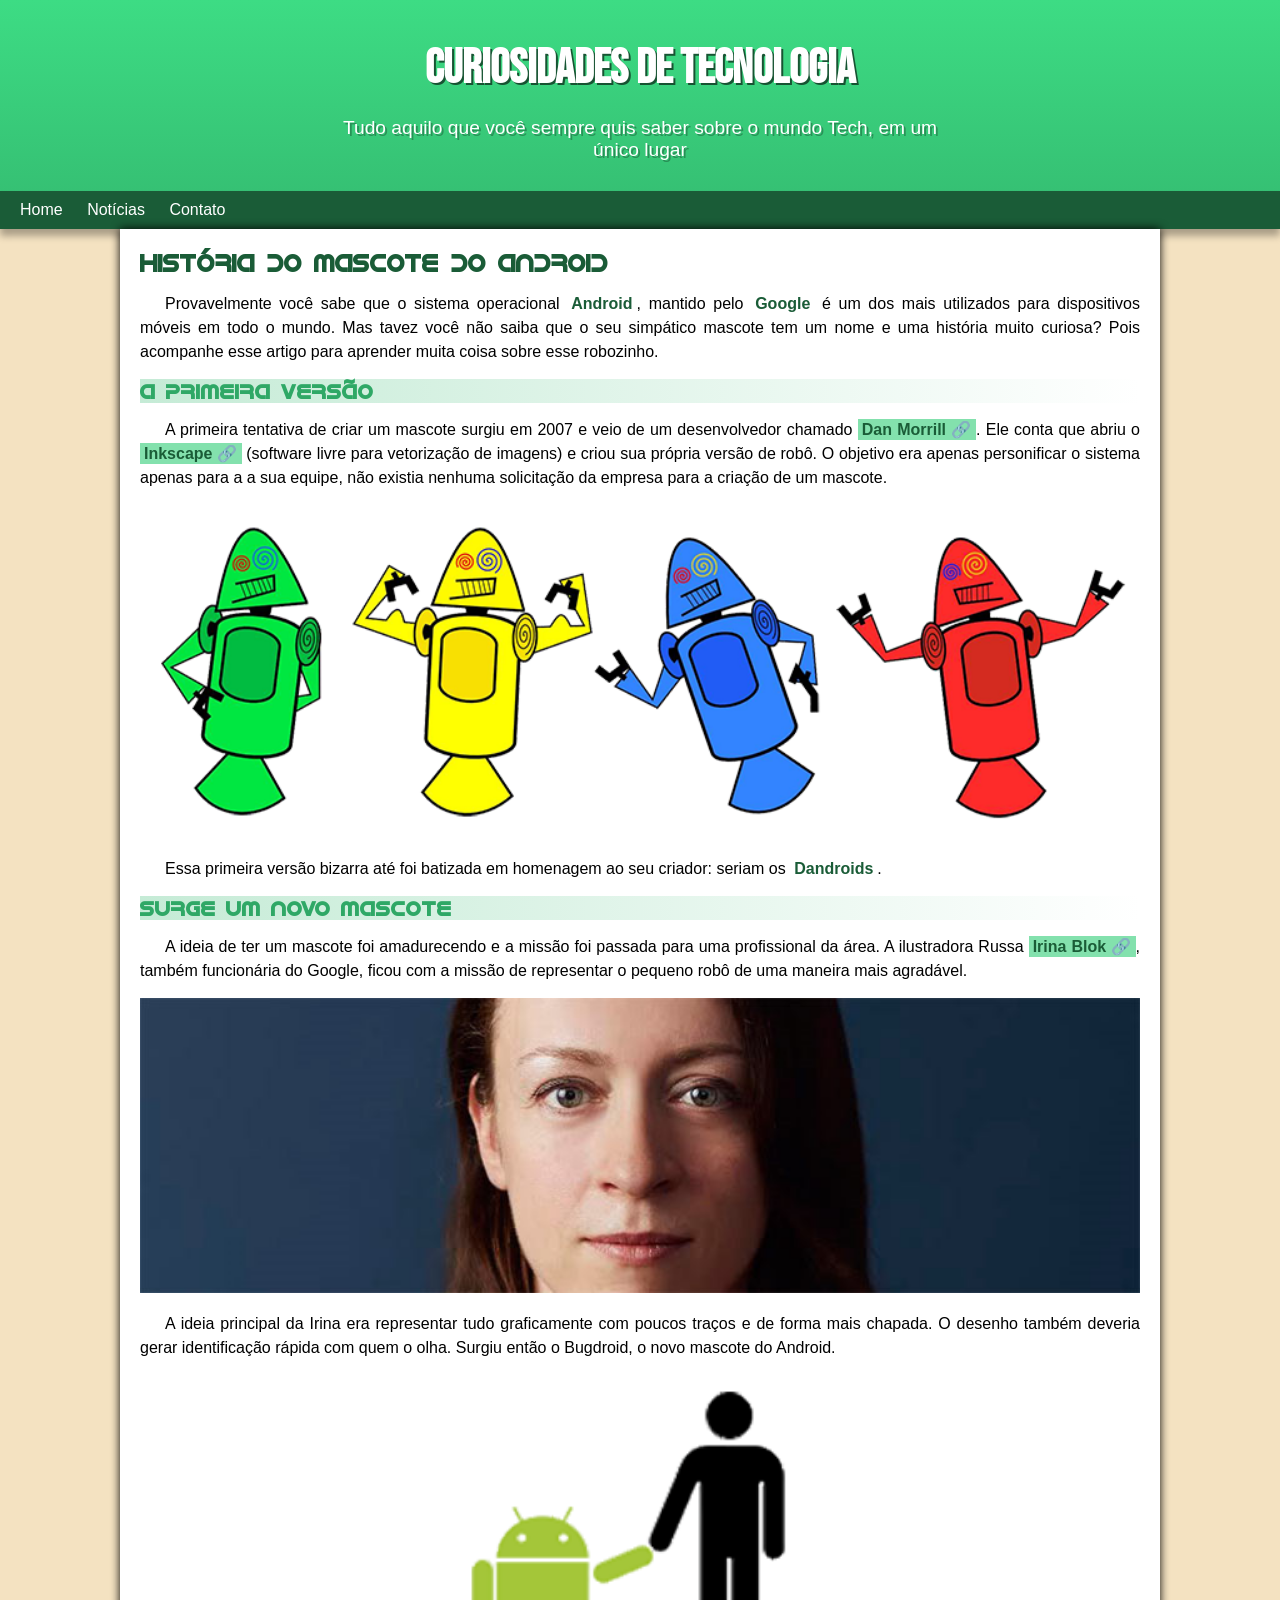
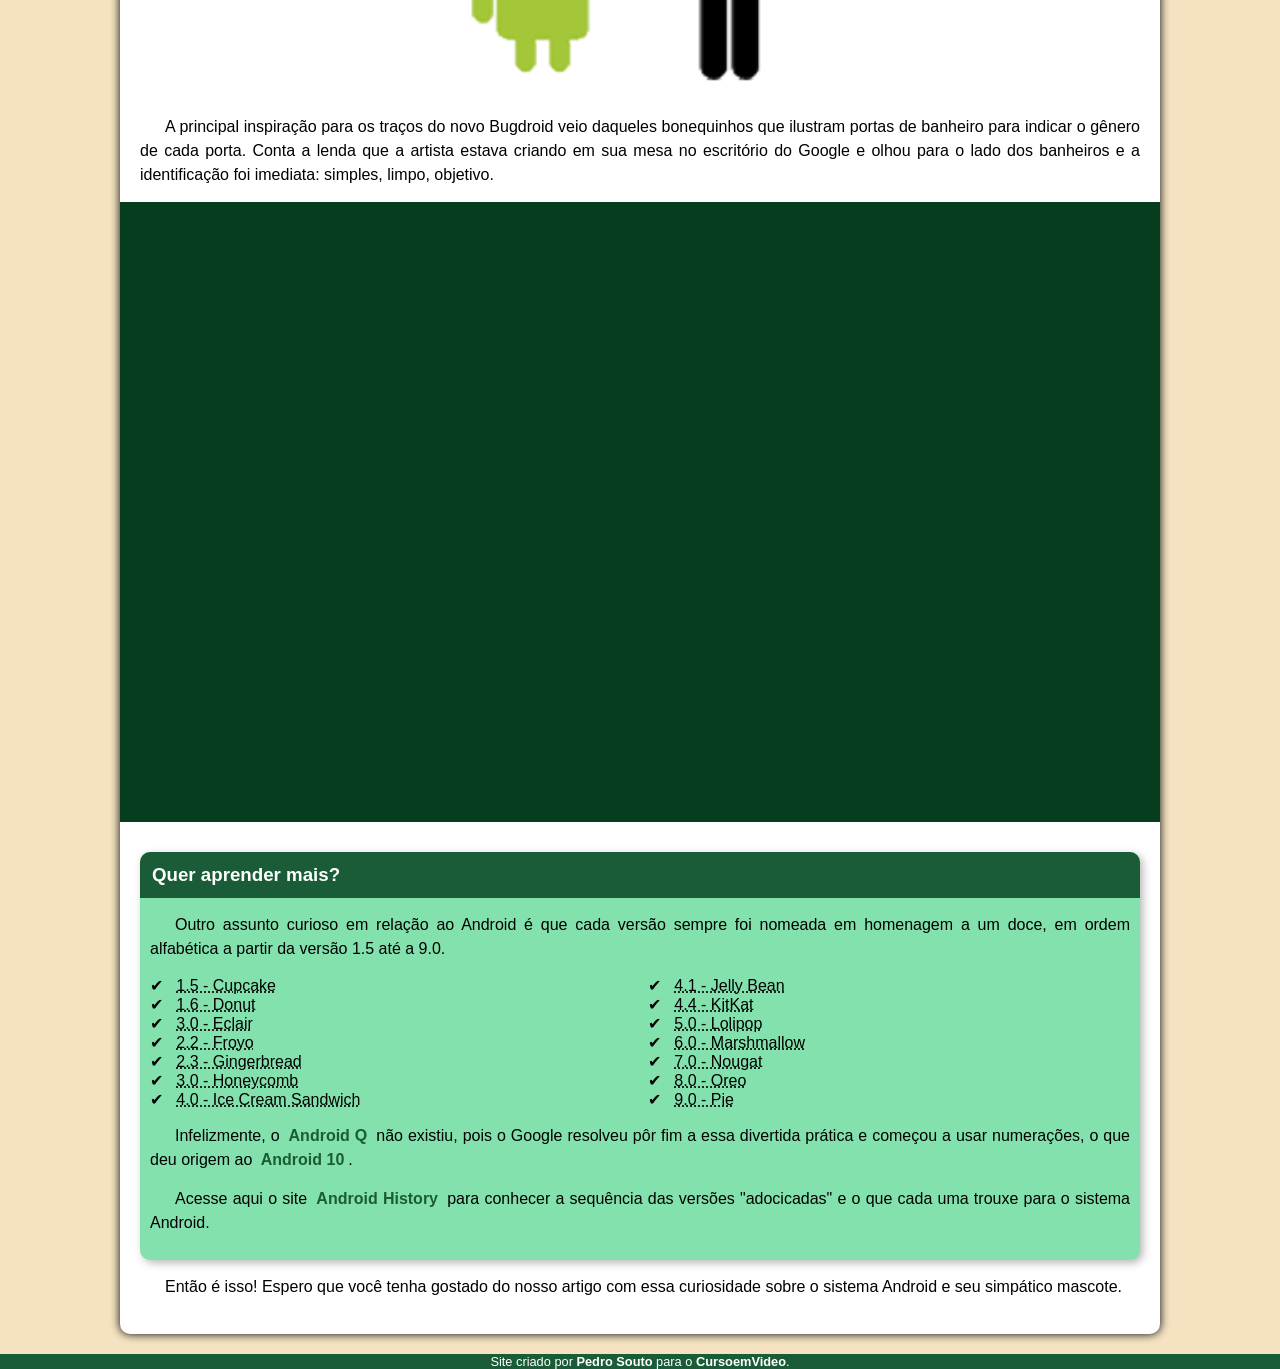
<file: index.html>
<!DOCTYPE html>
<html lang="en">
<head>
    <meta charset="UTF-8">
    <meta name="viewport" content="width=device-width, initial-scale=1.0">
    <title>Como surgiu o mascote do Android</title>
    <link rel="shortcut icon" href="imagens/favicon.ico" type="image/x-icon">
    <link rel="stylesheet" href="android.css">
</head>
<body>
    <header>
        <h1>Curiosidades de Tecnologia</h1>
        <p>Tudo aquilo que você sempre quis saber sobre o mundo Tech, em um único lugar</p> 
    </header>
    <nav>
        <a href="#">Home</a>
        <a href="#">Notícias</a>
        <a href="#">Contato</a>
    </nav>

    <main>
        <article>
            <h1>História do Mascote do Android</h1>
            <p>Provavelmente você sabe que o sistema operacional <strong>Android</strong>, mantido pelo <strong>Google</strong> é um dos mais utilizados para dispositivos móveis em todo o mundo. Mas tavez você não saiba que o seu simpático mascote tem um nome e uma história muito curiosa? Pois acompanhe esse artigo para aprender muita coisa sobre esse robozinho.</p>
            
            <h2>A primeira versão</h2>
            <p>A primeira tentativa de criar um mascote surgiu em 2007 e veio de um desenvolvedor chamado <a href="https://androidcommunity.com/dan-morrill-shows-us-the-android-mascot-that-almost-was-20130103/" target="_blank" class="externo">Dan Morrill</a>. Ele conta que abriu o <a href="https://inkscape.org/pt-br/" target="_blank" class="externo">Inkscape</a> (software livre para vetorização de imagens) e criou sua própria versão de robô. O objetivo era apenas personificar o sistema apenas para a a sua equipe, não existia nenhuma solicitação da empresa para a criação de um mascote.</p>
            <picture>
                <source media="(max-width: 670px )" srcset="imagens/dan-droids-pq.png" type="image/png">
                <img src="imagens/dan-droids.png" alt="imagem flexivel">
            </picture>
            <p>Essa primeira versão bizarra até foi batizada em homenagem ao seu criador: seriam os <strong>Dandroids</strong>.</p>

            <h2>Surge um novo mascote</h2>
            <p>A ideia de ter um mascote foi amadurecendo e a missão foi passada para uma profissional da área. A ilustradora Russa <a href="https://www.irinablok.com/android" target="_blank" class="externo">Irina Blok</a>, também funcionária do Google, ficou com a missão de representar o pequeno robô de uma maneira mais agradável.</p>
            <picture>
                <source media="(max-width: 670px)" srcset="imagens/irina-blok-pq.png" type="image/png">
                <img src="imagens/irina-blok.png" alt="Irina Blok">
            </picture>

            <p>A ideia principal da Irina era representar tudo graficamente com poucos traços e de forma mais chapada. O desenho também deveria gerar identificação rápida com quem o olha. Surgiu então o Bugdroid, o novo mascote do Android.</p>
                
            <img src="imagens/bugdroid.png" class="pequena" alt="Bugdroid">

            <p>A principal inspiração para os traços do novo Bugdroid veio daqueles bonequinhos que ilustram portas de banheiro para indicar o gênero de cada porta. Conta a lenda que a artista estava criando em sua mesa no escritório do Google e olhou para o lado dos banheiros e a identificação foi imediata: simples, limpo, objetivo.</p>
            <div class="video"><iframe width="560" height="315" src="https://www.youtube.com/embed/l2UDgpLz20M?si=DGJ4ePLQRrmKBoTv" title="YouTube video player" frameborder="0" allow="accelerometer; autoplay; clipboard-write; encrypted-media; gyroscope; picture-in-picture; web-share" referrerpolicy="strict-origin-when-cross-origin" allowfullscreen></iframe></div>

            <aside>
                <h3>Quer aprender mais?</h3>
                <p>Outro assunto curioso em relação ao Android é que cada versão sempre foi nomeada em homenagem a um doce, em ordem alfabética a partir da versão 1.5 até a 9.0.</p>
                
                <ul>
                    <li> <abbr title="Bolo de Copo">1.5 - Cupcake</abbr> </li>

                    <li> <abbr title="Rosquinha">1.6 - Donut</abbr> </li>

                    <li> <abbr title="Bomba">3.0 - Eclair</abbr> </li>

                    <li> <abbr title="Iogurte Congelado">2.2 - Froyo</abbr> </li>

                    <li> <abbr title="Biscoito de Gengibre">2.3 - Gingerbread</abbr> </li>
                    
                    <li> <abbr title="Favo de mel">3.0 - Honeycomb</abbr> </li>

                    <li> <abbr title="Sanduiche de Sorvete">4.0 - Ice Cream Sandwich</abbr> </li>

                    <li> <abbr title="Jujuba">4.1 - Jelly Bean</abbr> </li>

                    <li> <abbr title="Kitkat">4.4 - KitKat</abbr> </li>

                    <li> <abbr title="Pirulito">5.0 - Lolipop</abbr> </li>

                    <li> <abbr title="Marshmallow">6.0 - Marshmallow</abbr> </li>
                    
                    <li> <abbr title="Torrone">7.0 - Nougat</abbr> </li>

                    <li> <abbr title="Oreo">8.0 - Oreo</abbr> </li>

                    <li> <abbr title="Torta">9.0 - Pie</abbr> </li>
                </ul>
                <p>Infelizmente, o <strong>Android Q</strong> não existiu, pois o Google resolveu pôr fim a essa divertida prática e começou a usar numerações, o que deu origem ao <strong>Android 10</strong>.</p>
                <p>Acesse aqui o site <a href="https://www.android.com/intl/en_uk/history/" target="_blank">Android History</a> para conhecer a sequência das versões "adocicadas" e o que cada uma trouxe para o sistema Android.</p>
            </aside>
            <p>Então é isso! Espero que você tenha gostado do nosso artigo com essa curiosidade sobre o sistema Android e seu simpático mascote.</p>
        </article>
    </main>
    <footer>
        <p>Site criado por <a href="">Pedro Souto</a> para o <a href="">CursoemVideo</a>.</p>
    </footer>

</body>
</html>
</file>
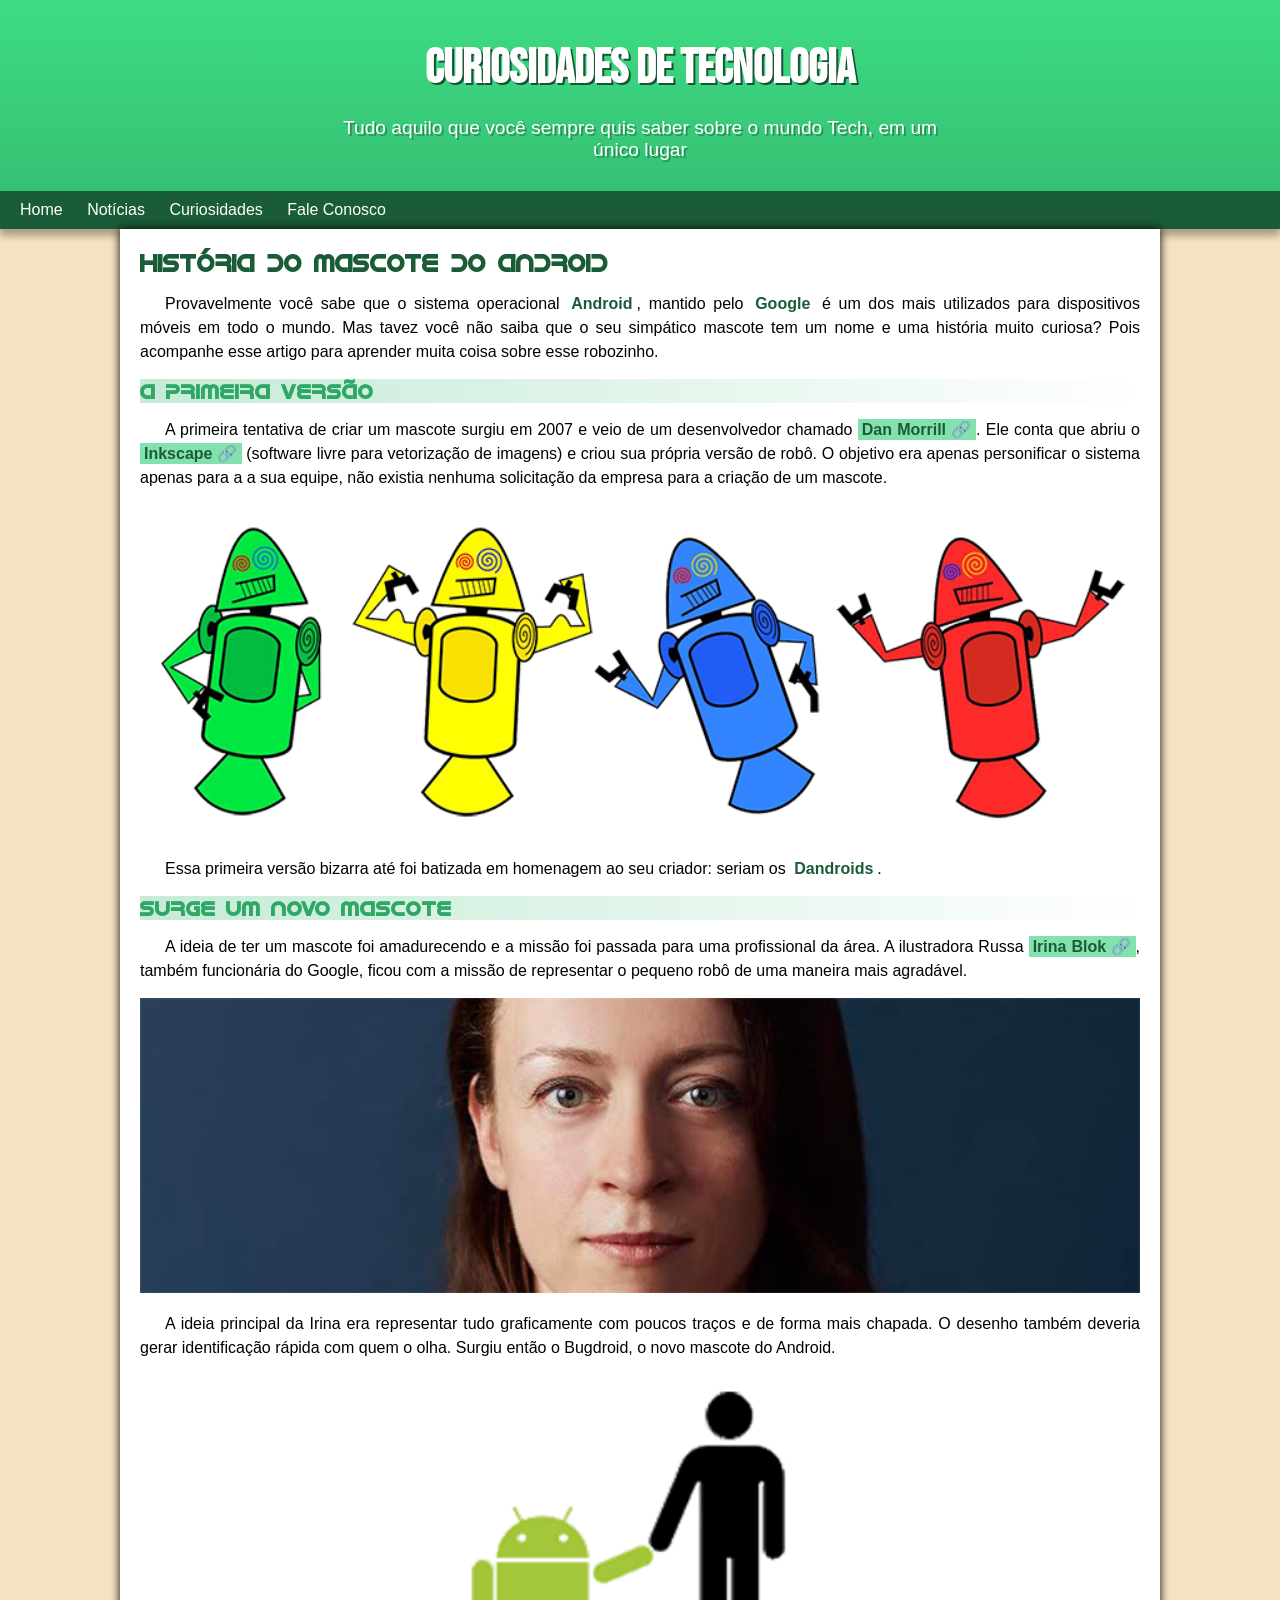
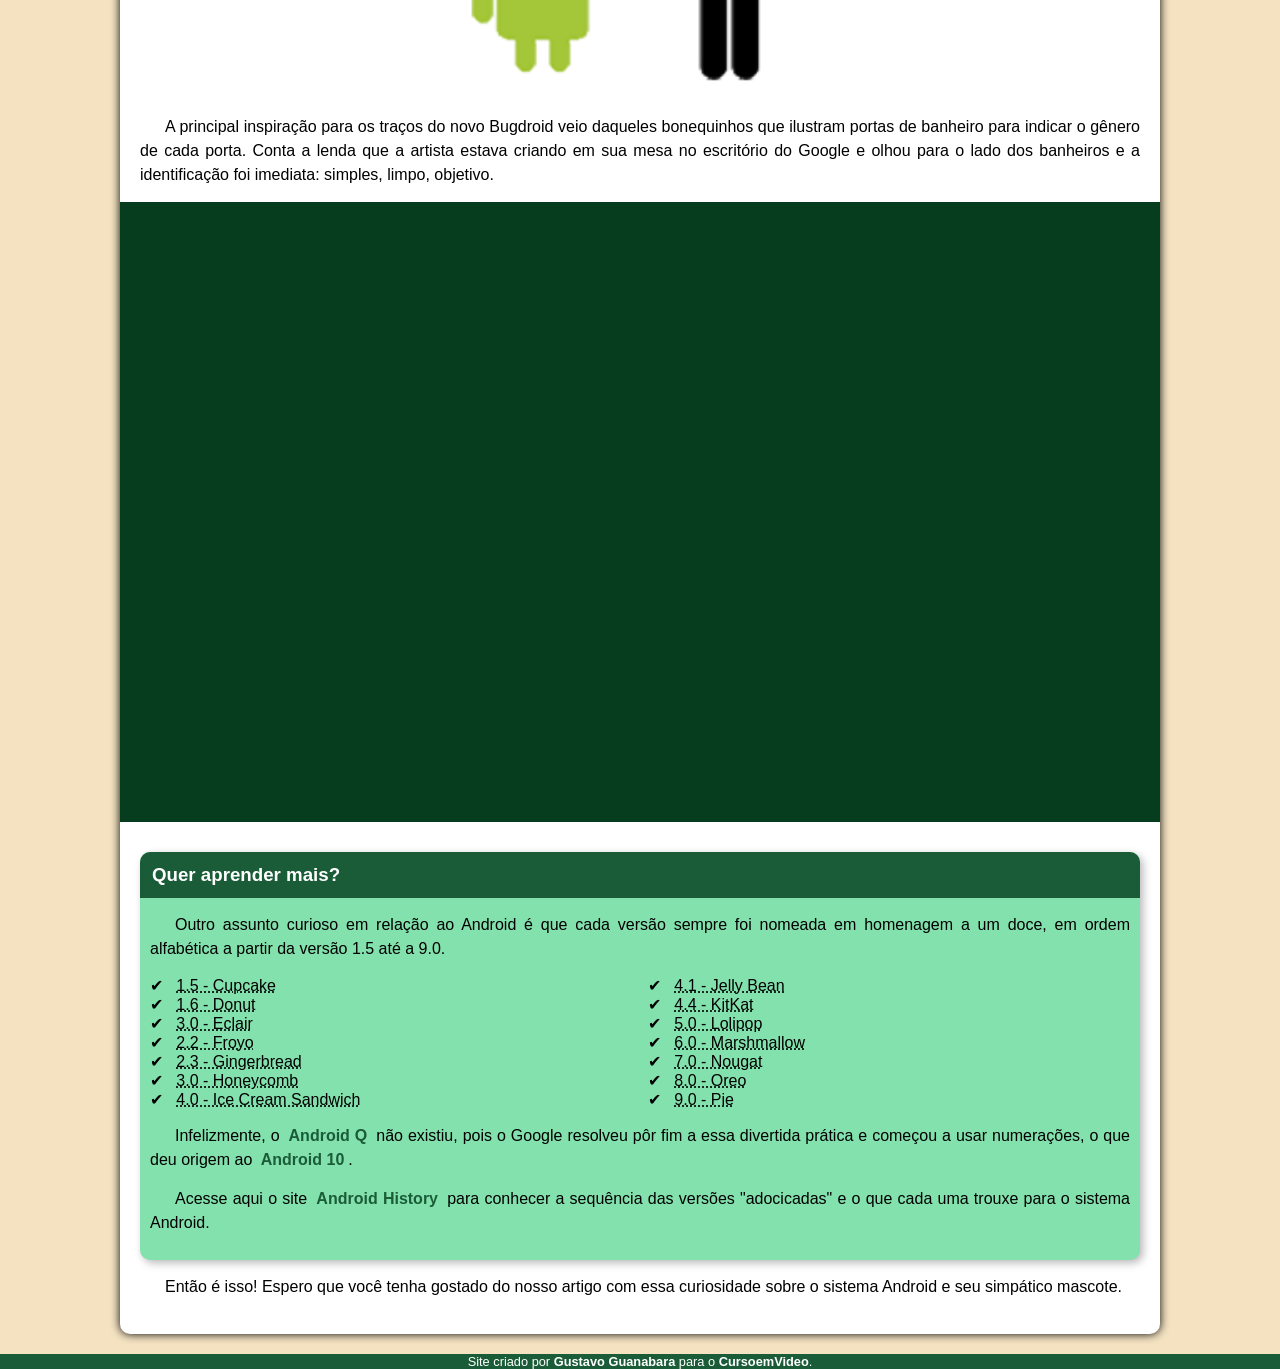
<file: index.html.html>
<!DOCTYPE html>
<html lang="en">
<head>
    <meta charset="UTF-8">
    <meta name="viewport" content="width=device-width, initial-scale=1.0">
    <title>Como surgiu o mascote do Android</title>
    <link rel="shortcut icon" href="imagens/favicon.ico" type="image/x-icon">
    <link rel="stylesheet" href="android.css">
</head>
<body>
    <header>
        <h1>Curiosidades de Tecnologia</h1>
        <p>Tudo aquilo que você sempre quis saber sobre o mundo Tech, em um único lugar</p> 
    </header>
    <nav>
        <a href="#">Home</a>
        <a href="#">Notícias</a>
        <a href="#">Curiosidades</a>
        <a href="#">Fale Conosco</a>
    </nav>

    <main>
        <article>
            <h1>História do Mascote do Android</h1>
            <p>Provavelmente você sabe que o sistema operacional <strong>Android</strong>, mantido pelo <strong>Google</strong> é um dos mais utilizados para dispositivos móveis em todo o mundo. Mas tavez você não saiba que o seu simpático mascote tem um nome e uma história muito curiosa? Pois acompanhe esse artigo para aprender muita coisa sobre esse robozinho.</p>
            
            <h2>A primeira versão</h2>
            <p>A primeira tentativa de criar um mascote surgiu em 2007 e veio de um desenvolvedor chamado <a href="https://androidcommunity.com/dan-morrill-shows-us-the-android-mascot-that-almost-was-20130103/" target="_blank" class="externo">Dan Morrill</a>. Ele conta que abriu o <a href="https://inkscape.org/pt-br/" target="_blank" class="externo">Inkscape</a> (software livre para vetorização de imagens) e criou sua própria versão de robô. O objetivo era apenas personificar o sistema apenas para a a sua equipe, não existia nenhuma solicitação da empresa para a criação de um mascote.</p>
            <picture>
                <source media="(max-width: 670px )" srcset="imagens/dan-droids-pq.png" type="image/png">
                <img src="imagens/dan-droids.png" alt="imagem flexivel">
            </picture>
            <p>Essa primeira versão bizarra até foi batizada em homenagem ao seu criador: seriam os <strong>Dandroids</strong>.</p>

            <h2>Surge um novo mascote</h2>
            <p>A ideia de ter um mascote foi amadurecendo e a missão foi passada para uma profissional da área. A ilustradora Russa <a href="https://www.irinablok.com/android" target="_blank" class="externo">Irina Blok</a>, também funcionária do Google, ficou com a missão de representar o pequeno robô de uma maneira mais agradável.</p>
            <picture>
                <source media="(max-width: 670px)" srcset="imagens/irina-blok-pq.png" type="image/png">
                <img src="imagens/irina-blok.png" alt="Irina Blok">
            </picture>

            <p>A ideia principal da Irina era representar tudo graficamente com poucos traços e de forma mais chapada. O desenho também deveria gerar identificação rápida com quem o olha. Surgiu então o Bugdroid, o novo mascote do Android.</p>
                
            <img src="imagens/bugdroid.png" class="pequena" alt="Bugdroid">

            <p>A principal inspiração para os traços do novo Bugdroid veio daqueles bonequinhos que ilustram portas de banheiro para indicar o gênero de cada porta. Conta a lenda que a artista estava criando em sua mesa no escritório do Google e olhou para o lado dos banheiros e a identificação foi imediata: simples, limpo, objetivo.</p>
            <div class="video"><iframe width="560" height="315" src="https://www.youtube.com/embed/l2UDgpLz20M?si=DGJ4ePLQRrmKBoTv" title="YouTube video player" frameborder="0" allow="accelerometer; autoplay; clipboard-write; encrypted-media; gyroscope; picture-in-picture; web-share" referrerpolicy="strict-origin-when-cross-origin" allowfullscreen></iframe></div>

            <aside>
                <h3>Quer aprender mais?</h3>
                <p>Outro assunto curioso em relação ao Android é que cada versão sempre foi nomeada em homenagem a um doce, em ordem alfabética a partir da versão 1.5 até a 9.0.</p>
                
                <ul>
                    <li> <abbr title="Bolo de Copo">1.5 - Cupcake</abbr> </li>

                    <li> <abbr title="Rosquinha">1.6 - Donut</abbr> </li>

                    <li> <abbr title="Bomba">3.0 - Eclair</abbr> </li>

                    <li> <abbr title="Iogurte Congelado">2.2 - Froyo</abbr> </li>

                    <li> <abbr title="Biscoito de Gengibre">2.3 - Gingerbread</abbr> </li>
                    
                    <li> <abbr title="Favo de mel">3.0 - Honeycomb</abbr> </li>

                    <li> <abbr title="Sanduiche de Sorvete">4.0 - Ice Cream Sandwich</abbr> </li>

                    <li> <abbr title="Jujuba">4.1 - Jelly Bean</abbr> </li>

                    <li> <abbr title="Kitkat">4.4 - KitKat</abbr> </li>

                    <li> <abbr title="Pirulito">5.0 - Lolipop</abbr> </li>

                    <li> <abbr title="Marshmallow">6.0 - Marshmallow</abbr> </li>
                    
                    <li> <abbr title="Torrone">7.0 - Nougat</abbr> </li>

                    <li> <abbr title="Oreo">8.0 - Oreo</abbr> </li>

                    <li> <abbr title="Torta">9.0 - Pie</abbr> </li>
                </ul>
                <p>Infelizmente, o <strong>Android Q</strong> não existiu, pois o Google resolveu pôr fim a essa divertida prática e começou a usar numerações, o que deu origem ao <strong>Android 10</strong>.</p>
                <p>Acesse aqui o site <a href="https://www.android.com/intl/en_uk/history/" target="_blank">Android History</a> para conhecer a sequência das versões "adocicadas" e o que cada uma trouxe para o sistema Android.</p>
            </aside>
            <p>Então é isso! Espero que você tenha gostado do nosso artigo com essa curiosidade sobre o sistema Android e seu simpático mascote.</p>
        </article>
    </main>
    <footer>
        <p>Site criado por <a href="">Gustavo Guanabara</a> para o <a href="">CursoemVideo</a>.</p>
    </footer>

</body>
</html>
</file>
<file: android.css>
@charset "UTF-8";

/*
#c5ebd6
#83e1ad
#3ddc84
#2fa866
#1a5c37
#063d1e
*/


@import url('https://fonts.googleapis.com/css2?family=Bebas+Neue&display=swap');


@font-face {
    font-family: 'idroid';
    src: url(Fonts/fontes/idroid.otf) format('opentype');
}


:root{
    --cor1: #c5ebd6;
    --cor2: #83e1ad;
    --cor3: #3ddc84;
    --cor4: #2fa866;
    --cor5: #1a5c37;
    --cor6: #063d1e;

    --fonte-padrao: Arial, Verdana, Helvetica, sans-serif;
    --fonte-destaque: 'Bebas Neue', serif;
    --fonte-android: 'idroid', serif; 
}

*{
    margin: 0px;
    padding: 0px;
}

body{
    background-color: rgb(244, 226, 193);
    font-family: var(--fonte-padrao);
}

a.externo::after{
    content: '\00A0\1F517';
}

header{
    background-image: linear-gradient(to bottom, var(--cor3), var(--cor5));
    min-height: 150px;
    text-align: center;
    padding-top: 40px;
    background-attachment: fixed;
}

header > h1{
    color: white;
    font-family: var(--fonte-destaque);
    font-size: 3em;
    margin-bottom: 20px;
    text-shadow: 2px 2px 0px rgba(0, 0, 0, 0.6);
}

header > p{
    font-family: var(--fonte-padrao);
    font-size: 1.2em;
    color: white;
    max-width: 600px;
    padding-right: 10px;
    padding-left: 10px;
    margin: auto;
    padding-bottom: 30px;
    text-shadow: 2px 2px 0px rgba(0, 0, 0, 0.276);
}

nav{
    background-color: var(--cor5);
    padding: 10px;
    box-shadow: 0px 7px 7px rgba(0, 0, 0, 0.303);
}

nav > a{
    color: white;
    padding: 10px;
    border-radius: 10px;
    text-decoration: none;
    transition-duration: .5s;
}

nav > a:hover{
    background-color: var(--cor3);
    color: var(--cor5);
}

main{
    background-color: white;
    min-width: 300px;
    max-width: 1000px;
    padding: 20px;
    margin: auto;
    margin-bottom: 20px;
    box-shadow: 0px 0px 10px black;
    border-bottom-left-radius: 10px;
    border-bottom-right-radius: 10px;
}

main p{ 
    margin: 15px 0px;
    text-align: justify;
    text-indent: 25px;
    line-height: 1.5em;
}


main strong{
    color: var(--cor5);
    font-weight: bold;
    padding: 2px 4px;
}

main a{
    text-decoration: none;
    font-weight: bold;
    color: var(--cor5);
    background-color: var(--cor2);
    padding: 2px 4px;
}

main a:hover{
    text-decoration: underline;
    color: var(--cor4);
}


main h1{
    color: var(--cor5);
    font-family: var(--fonte-android);
}

main h2{
    font-family: var(--fonte-android);
    color: var(--cor4);
    font-size: 1.3em;
    background-image: linear-gradient(to right, var(--cor1), transparent);
}

main img{
    width: 100%;
} 

main img.pequena{
    width: 50%;
    display: block;
    margin: auto;
}

div.video{
    background-color: var(--cor6);
    padding: 20px;
    margin: 0px -20px 30px -20px;
    padding-bottom: 60%;
    position: relative;

}

div.video > iframe{
    position: absolute;
    top: 2%;
    left: 5%;
    width: 90%;
    height: 96%;
}

aside{
    background-color: var(--cor2);
    padding: 10px;
    border-radius: 10px;
    box-shadow: 3px 3px 8px rgba(0, 0, 0, 0.283);
}

aside > h3{
    background-color: var(--cor5);
    color: white;
    padding: 12px;
    margin: -10px -10px 0px -10px;
    border-radius: 10px 10px 0px 0px;
}

aside > ul{
    list-style-type: '\2714\00A0\00A0';
    list-style-position: inside;
    columns: 2;
}

footer{ 
    background-color: var(--cor5);
    color: white;
    text-align: center;
    font-size: 0.8em;
}

footer a{
    color: white;
    font-weight: bolder;
    text-decoration: none;
}

footer a:hover{
    text-decoration: underline;
    color: var(--cor2);
}
</file>
